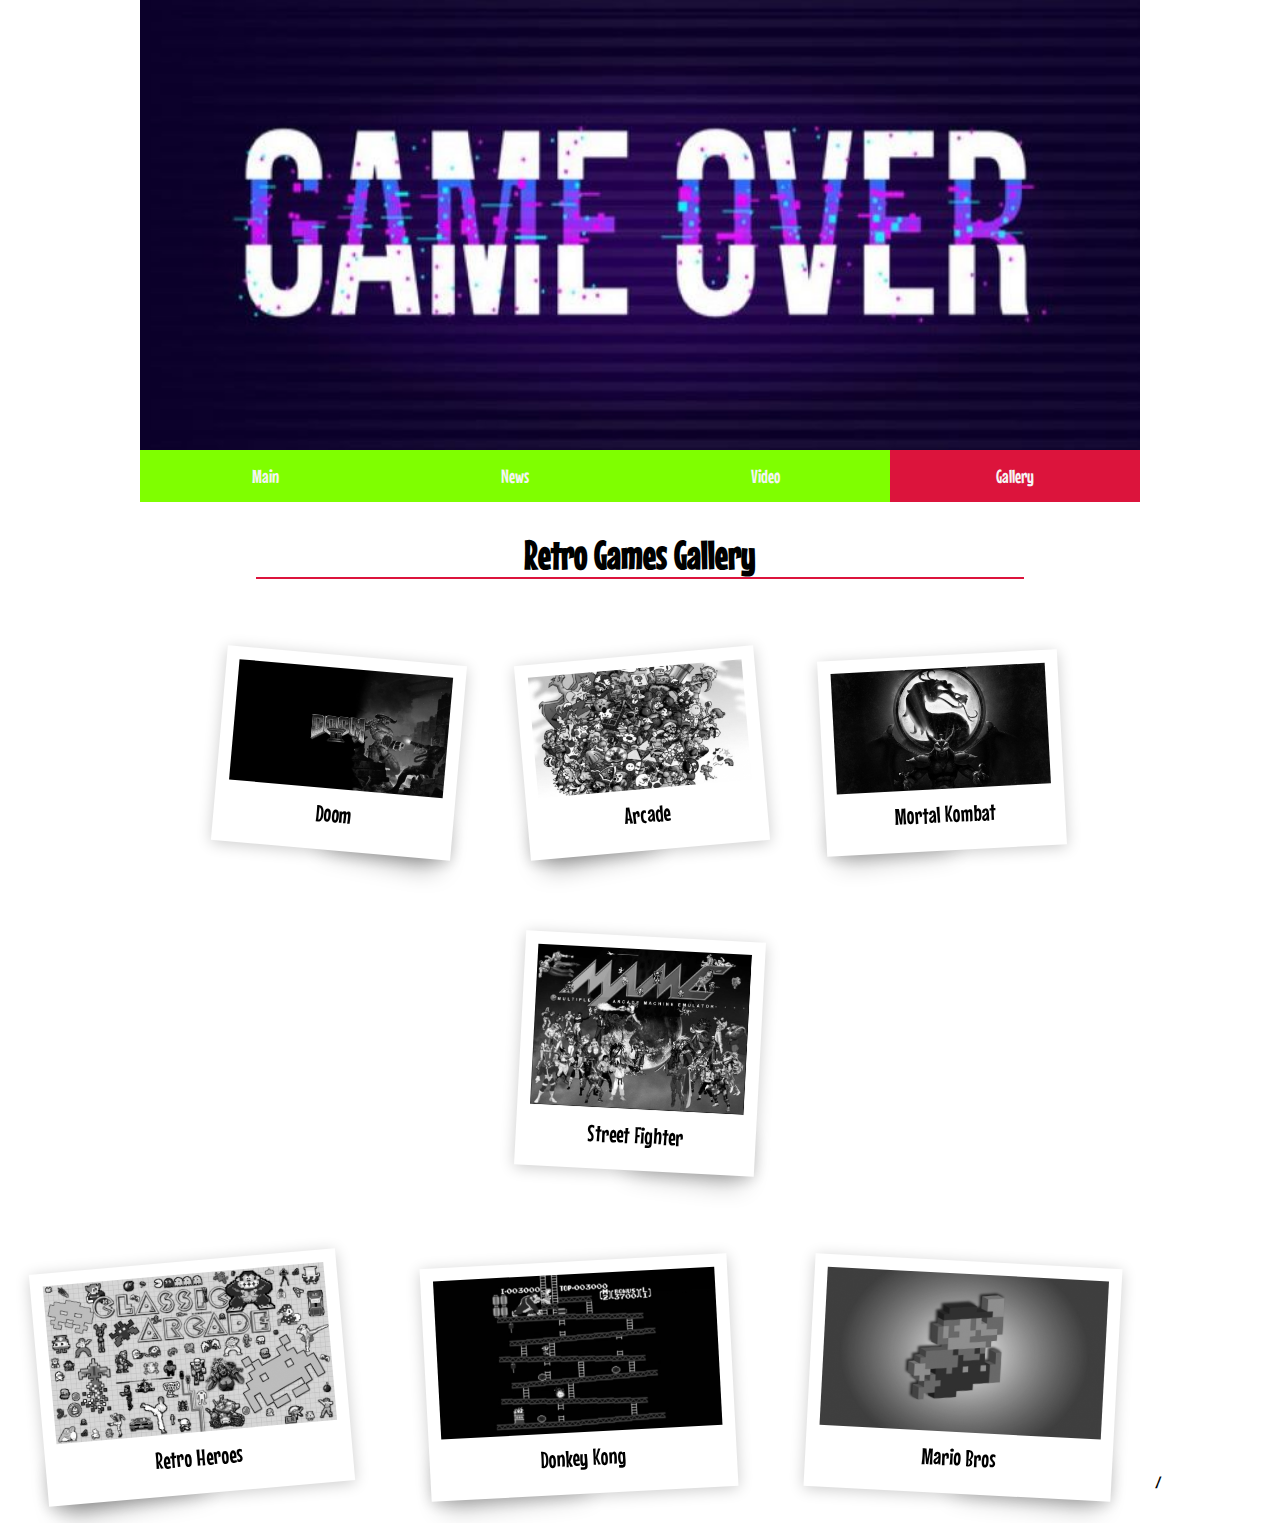
<file: gallery.html>
<!DOCTYPE html>
<html lang="en">
<head>
  <meta charset="UTF-8">
  <meta http-equiv="X-UA-Compatible" content="IE=edge">
  <meta name="viewport" content="width=device-width, initial-scale=1.0">
  <title>Retro Games</title>
  <link href="https://fonts.googleapis.com/css2?family=Mouse+Memoirs&display=swap" rel="stylesheet">
  <link rel="stylesheet" href="style.css">
  <link rel="icon" href="favicon.ico">
  <link rel="shortcut icon"
  href="favicon.ico" type="image/x-icon">
</head>
<body>
  <div id="wrapper">
<header>
<img src="game.jpg"alt="Retro"/>
</header>
<nav>
  <a class="menu"href="index.html">Main</a><a class="menu" href="news.html">News</a><a class="menu" href="video.html">Video</a><a class="menu current" href="gallery.html">Gallery</a>
</nav>
<section>
  <article>
    <h1>Retro Games Gallery</h1>
  </article>
</section>
<div class="item"><div class="polaroid"><img src="img1.jpg"><div class="caption">Doom</div>
</div>
</div>
<div class="item"><div class="polaroid"><img src="img2.jpg"><div class="caption">Arcade</div>
</div></div><div class="item"><div class="polaroid"><img src="img3.jpg"><div class="caption">Mortal Kombat</div>
</div></div><div class="item"><div class="polaroid"><img src="img4.jpg"><div class="caption">Street Fighter</div>
</div>
</div>
</div>
<div class="item"><div class="polaroid"><img src="img6.jpg"><div class="caption">Retro Heroes</div>
</div>
</div>
<div class="item">
<div class="polaroid"><img src="img14.jpg"><div class="caption">Donkey Kong</div>
</div></div></div><div class="item"><div class="polaroid"><img src="img5.jpg"><div class="caption">Mario Bros</div></div></div>/
</file>
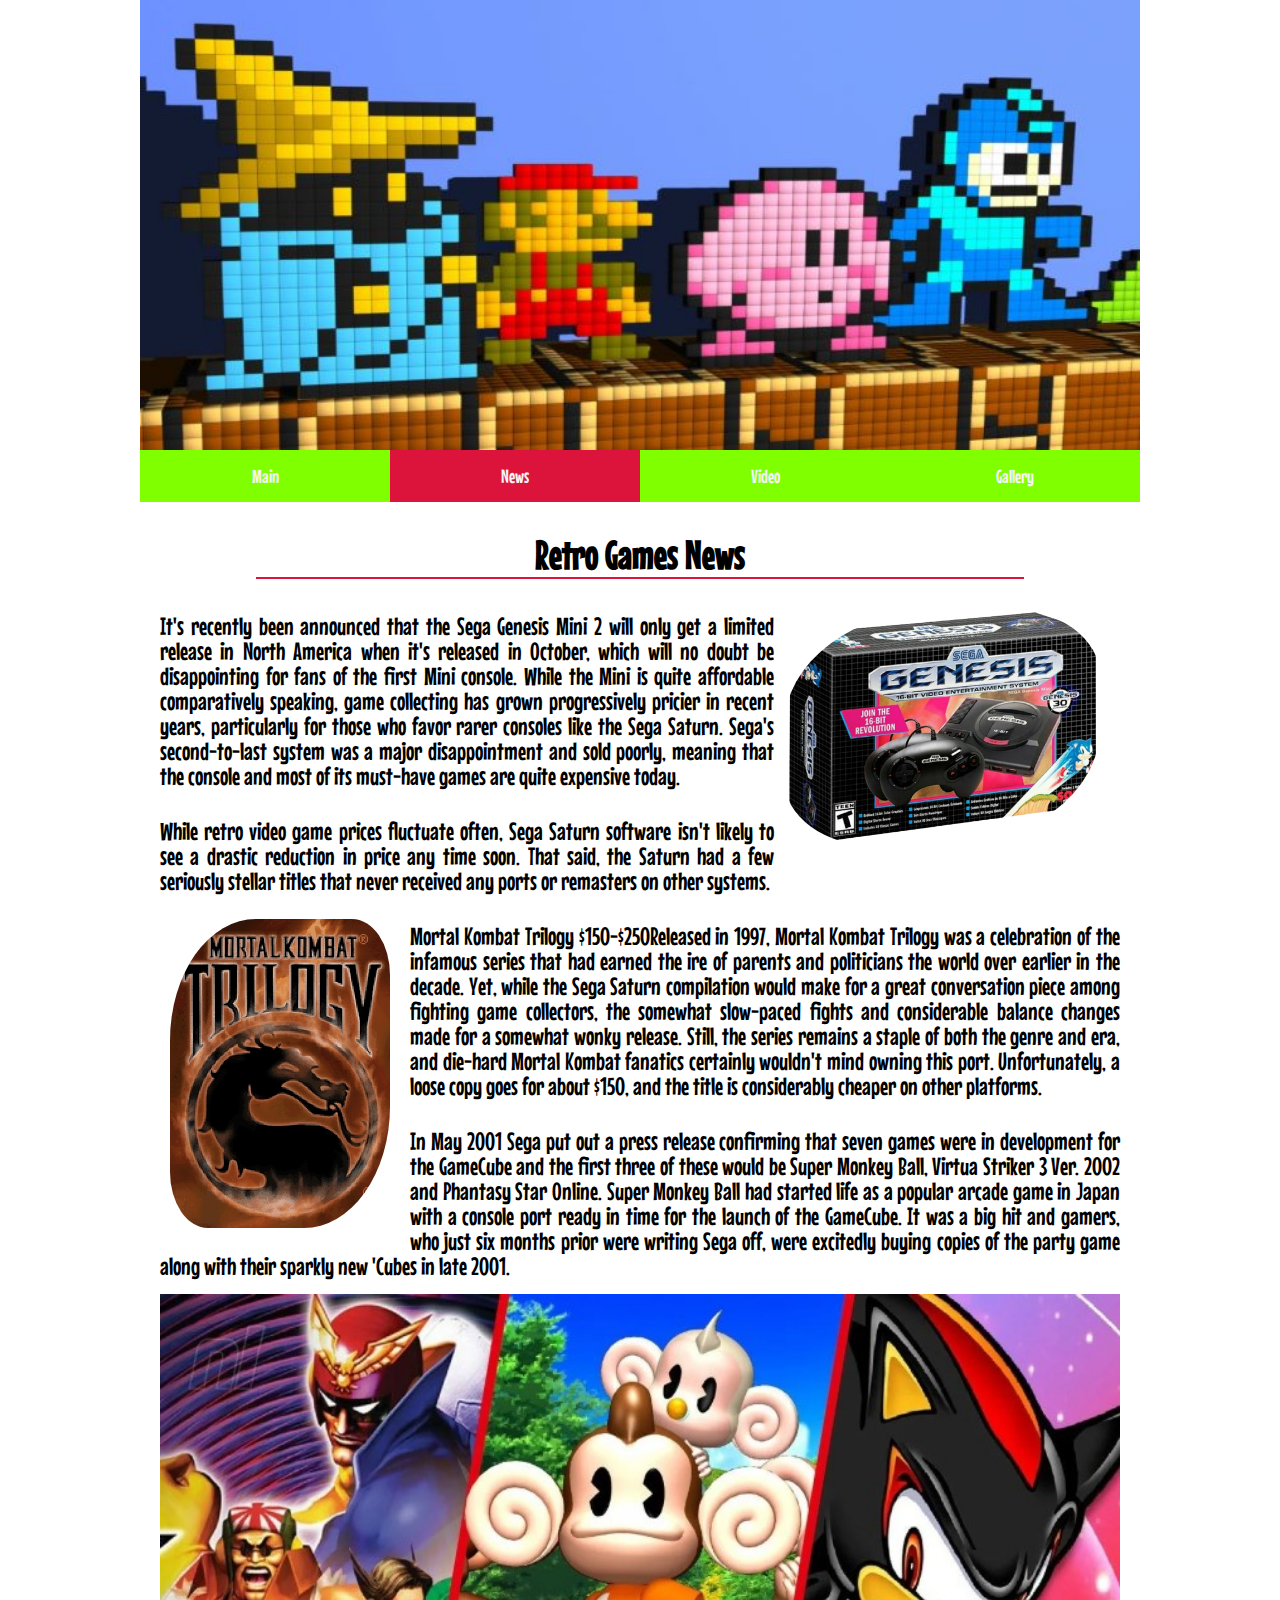
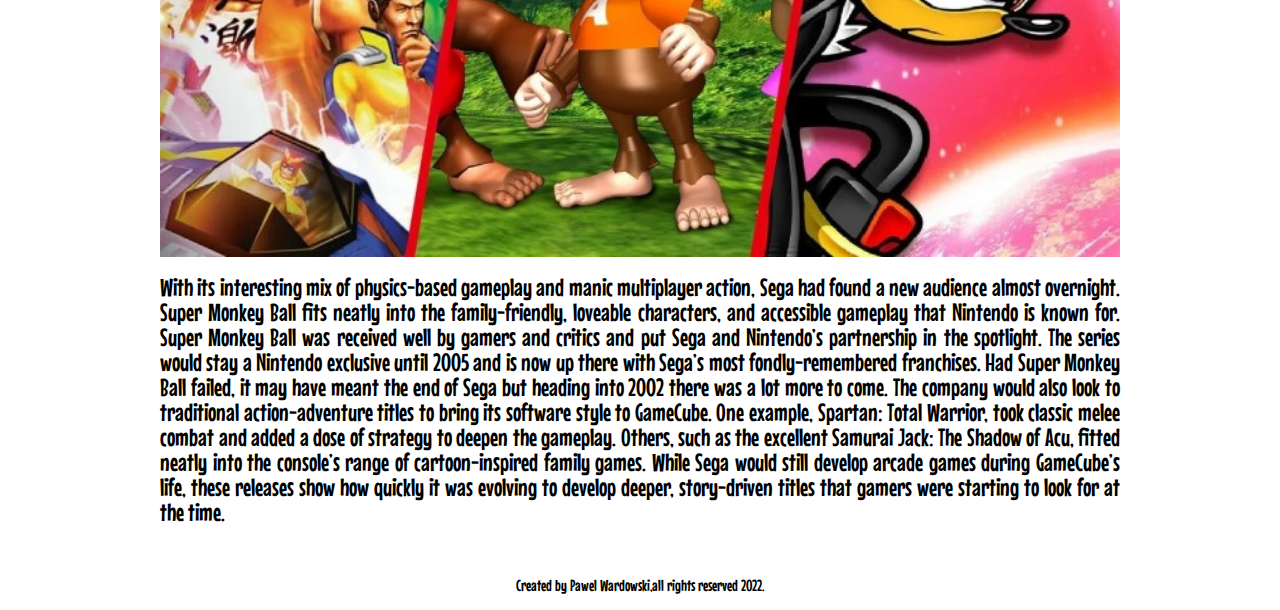
<file: news.html>
<!DOCTYPE html>
<html lang="en">
<head>
  <meta charset="UTF-8">
  <meta http-equiv="X-UA-Compatible" content="IE=edge">
  <meta name="viewport" content="width=device-width, initial-scale=1.0">
  <title>Retro Games</title>
  <link href="https://fonts.googleapis.com/css2?family=Mouse+Memoirs&display=swap" rel="stylesheet">
  <link rel="stylesheet" href="style.css">
  <link rel="icon" href="favicon.ico">
</head>
<body>
  <div id="wrapper">
<header>
<img src="img17.jpg"alt="Mbros"/>
</header>
<nav>
 <a class="menu"href="index.html">Main</a><a class="menu current" href="news.html">News</a><a class="menu" href="video.html">Video</a><a class="menu" href="gallery.html">Gallery</a>

</nav>

<section>
  <article>
  <h1>Retro Games News</h1>
  <img class=right src="sega.png"alt="sega16bit">
  <p>It's recently been announced that the Sega Genesis Mini 2 will only get a limited release in North America when it's released in October, which will no doubt be disappointing for fans of the first Mini console. While the Mini is quite affordable comparatively speaking, game collecting has grown progressively pricier in recent years, particularly for those who favor rarer consoles like the Sega Saturn. Sega's second-to-last system was a major disappointment and sold poorly, meaning that the console and most of its must-have games are quite expensive today.</p>
  <p>While retro video game prices fluctuate often, Sega Saturn software isn't likely to see a drastic reduction in price any time soon. That said, the Saturn had a few seriously stellar titles that never received any ports or remasters on other systems.</p>
  <img class="left1" src="mortal1.jpg" alt="mk">
  <p>Mortal Kombat Trilogy $150-$250Released in 1997, Mortal Kombat Trilogy was a celebration of the infamous series that had earned the ire of parents and politicians the world over earlier in the decade. Yet, while the Sega Saturn compilation would make for a great conversation piece among fighting game collectors, the somewhat slow-paced fights and considerable balance changes made for a somewhat wonky release.
  Still, the series remains a staple of both the genre and era, and die-hard Mortal Kombat fanatics certainly wouldn't mind owning this port. Unfortunately, a loose copy goes for about $150, and the title is considerably cheaper on other platforms.</p><p>In May 2001 Sega put out a press release confirming that seven games were in development for the GameCube and the first three of these would be Super Monkey Ball, Virtua Striker 3 Ver. 2002 and Phantasy Star Online. Super Monkey Ball had started life as a popular arcade game in Japan with a console port ready in time for the launch of the GameCube. It was a big hit and gamers, who just six months prior were writing Sega off, were excitedly buying copies of the party game along with their sparkly new 'Cubes in late 2001.</p>
  <img class="inside" src="monkey.jpg" width="1000" height="563"alt="Monkeys"><p>With its interesting mix of physics-based gameplay and manic multiplayer action, Sega had found a new audience almost overnight. Super Monkey Ball fits neatly into the family-friendly, loveable characters, and accessible gameplay that Nintendo is known for. Super Monkey Ball was received well by gamers and critics and put Sega and Nintendo’s partnership in the spotlight. The series would stay a Nintendo exclusive until 2005 and is now up there with Sega’s most fondly-remembered franchises. Had Super Monkey Ball failed, it may have meant the end of Sega but heading into 2002 there was a lot more to come.
    
    The company would also look to traditional action-adventure titles to bring its software style to GameCube. One example, Spartan: Total Warrior, took classic melee combat and added a dose of strategy to deepen the gameplay. Others, such as the excellent Samurai Jack: The Shadow of Acu, fitted neatly into the console’s range of cartoon-inspired family games.
    While Sega would still develop arcade games during GameCube’s life, these releases show how quickly it was evolving to develop deeper, story-driven titles that gamers were starting to look for at the time.</p>
  </article>
    
   <section>
</section>
<footer>Created by Pawel Wardowski,all rights reserved 2022.</footer>


</div>

<body></body>
  
</body>
</html>
</file>
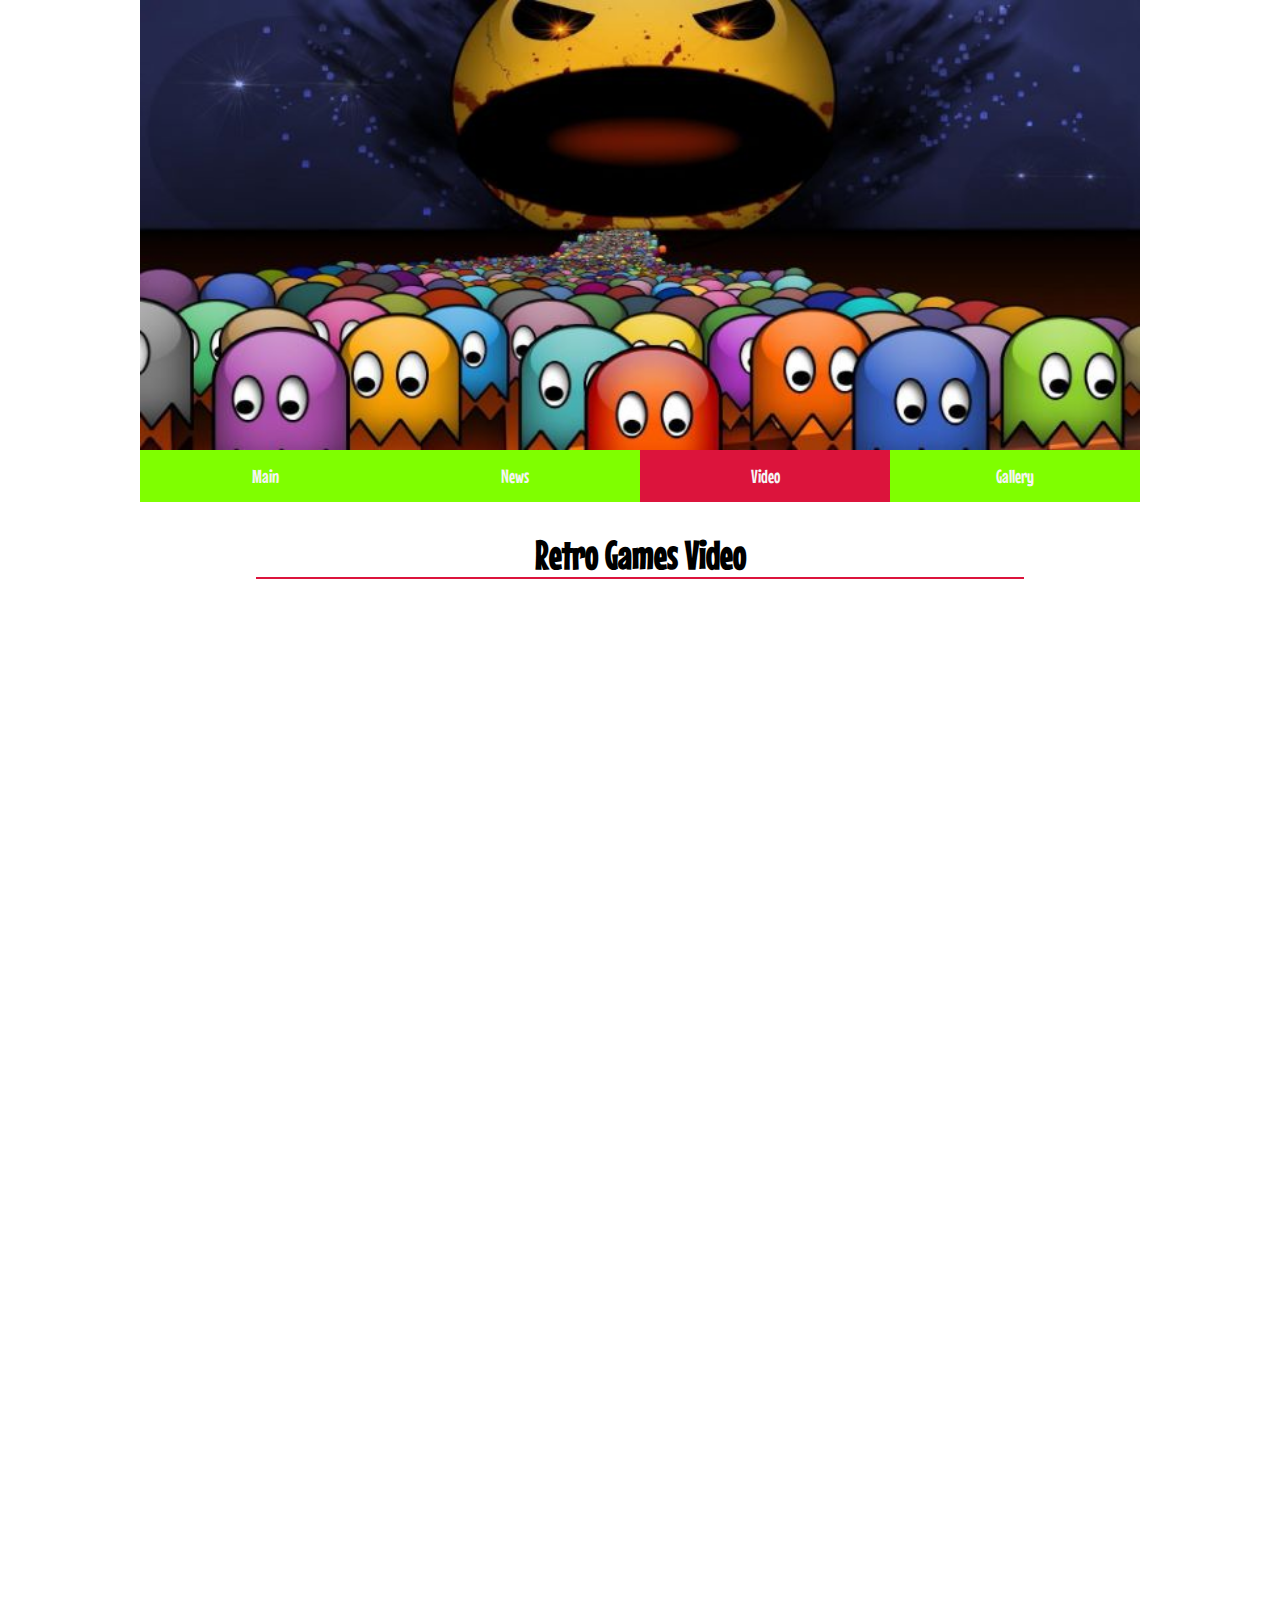
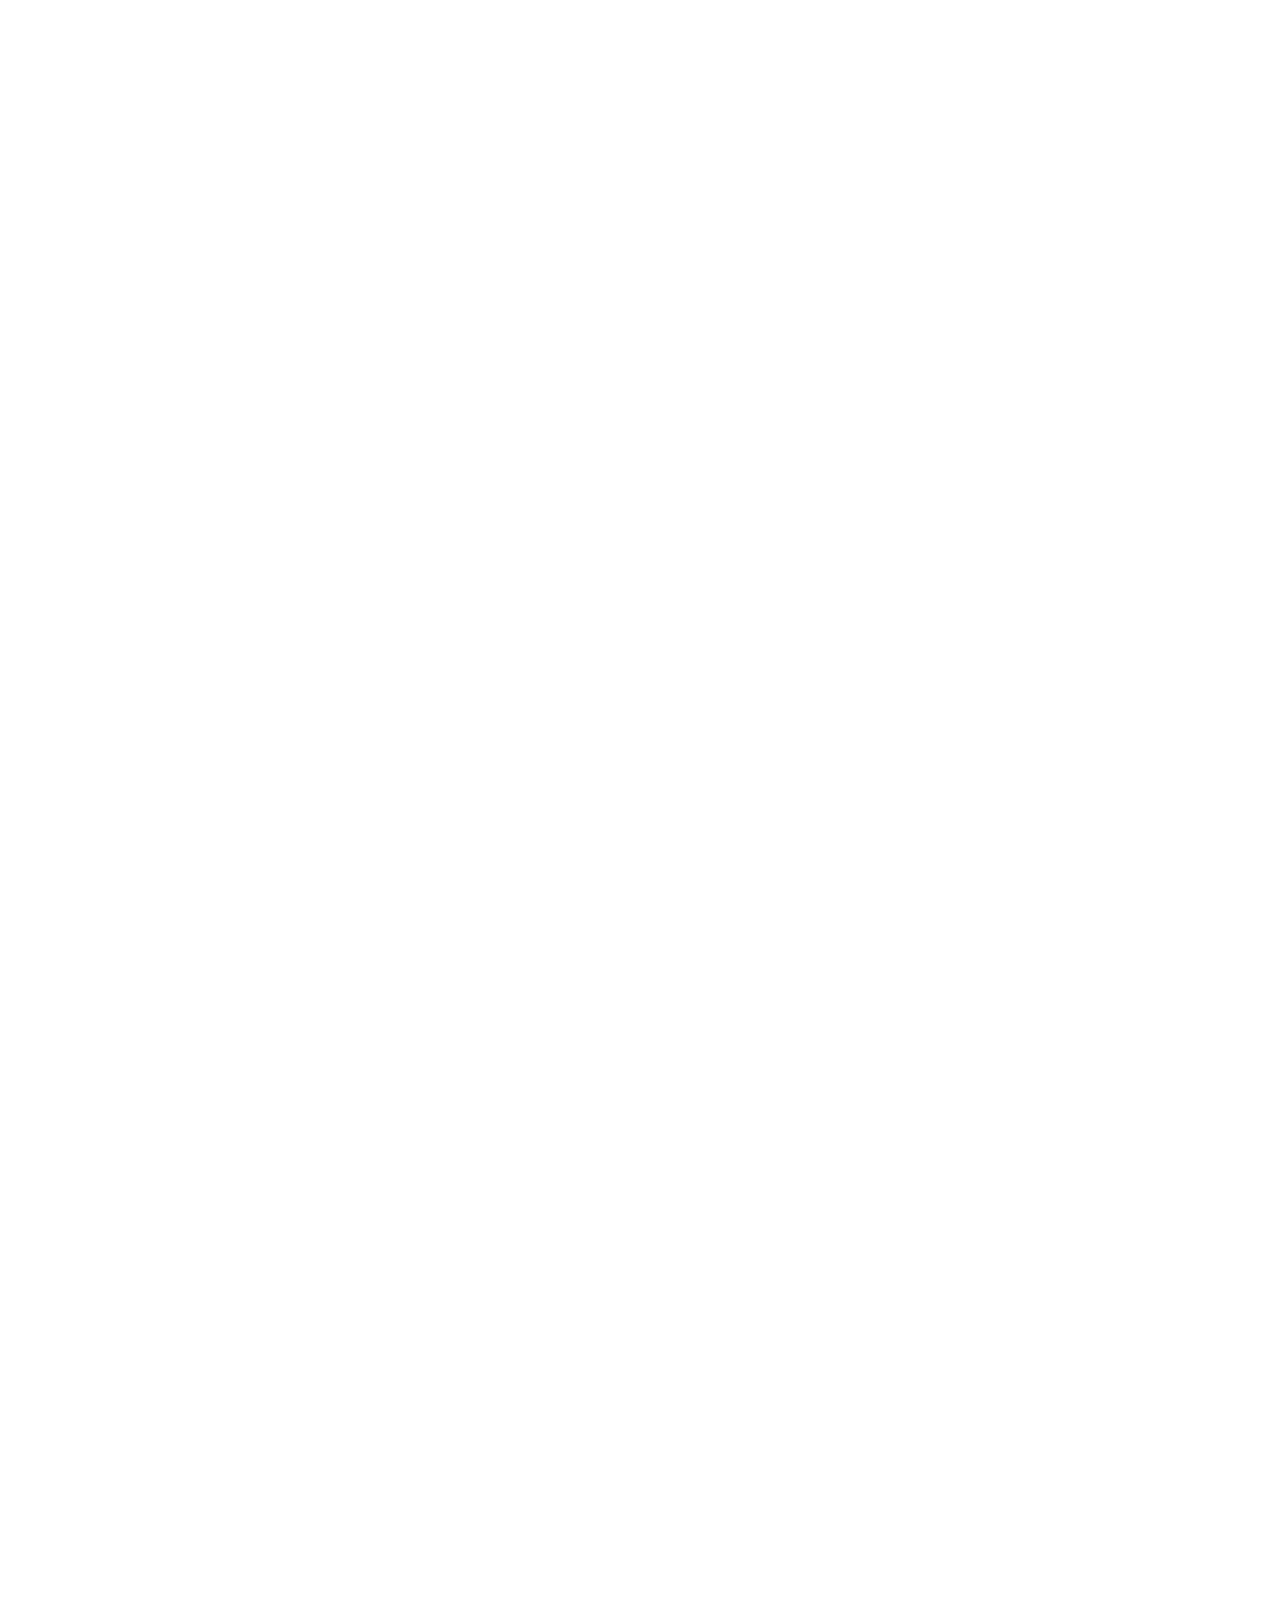
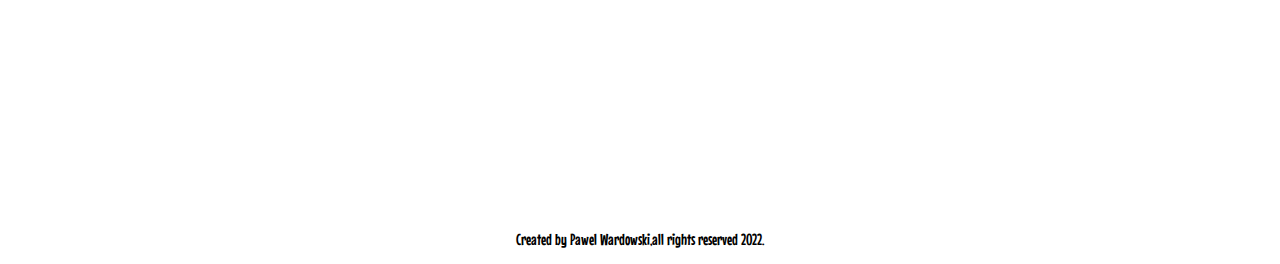
<file: video.html>
<!DOCTYPE html>
<html lang="en">
<head>
  <meta charset="UTF-8">
  <meta http-equiv="X-UA-Compatible" content="IE=edge">
  <meta name="viewport" content="width=device-width, initial-scale=1.0">
  <title>Retrox Games Shop</title>
  <link href="https://fonts.googleapis.com/css2?family=Mouse+Memoirs&display=swap" rel="stylesheet">
  <link rel="stylesheet" href="style.css">
  <link rel="icon" href="favicon.ico">
</head>
<body>
  <div id="wrapper">
<header>
<img class="link" src="img19.jpg"alt="PacM"/>
</header>
<nav>
 <a class="menu"href="index.html">Main</a><a class="menu" href="news.html">News</a><a class="menu current" href="video.html">Video</a><a class="menu" href="gallery.html">Gallery</a>

</nav>

<section>
  <article>
    <h1>Retro Games Video</h1>
  </article>
  <iframe width="1000" height="563" src="https://www.youtube.com/embed/njC2RHo194Y?start=20" title="YouTube video player" frameborder="0" allow="accelerometer; autoplay; clipboard-write; encrypted-media; gyroscope; picture-in-picture" allowfullscreen></iframe><iframe width="1000" height="563" src="https://www.youtube-nocookie.com/embed/PQs5tXqgg8Q?start=20" title="YouTube video player" frameborder="0" allow="accelerometer; autoplay; clipboard-write; encrypted-media; gyroscope; picture-in-picture" allowfullscreen></iframe><iframe width="1000" height="563" src="https://www.youtube-nocookie.com/embed/V_tXiOcIS_c?start=20" title="YouTube video player" frameborder="0" allow="accelerometer; autoplay; clipboard-write; encrypted-media; gyroscope; picture-in-picture" allowfullscreen></iframe><iframe width="1000" height="563" src="https://www.youtube-nocookie.com/embed/15J86CbKAL8?start=20" title="YouTube video player" frameborder="0" allow="accelerometer; autoplay; clipboard-write; encrypted-media; gyroscope; picture-in-picture" allowfullscreen></iframe><iframe width="1000" height="563" src="https://www.youtube-nocookie.com/embed/-f1ZaNnnfJY?start=20" title="YouTube video player" frameborder="0" allow="accelerometer; autoplay; clipboard-write; encrypted-media; gyroscope; picture-in-picture" allowfullscreen></iframe>
    
   <section>
</section>
<footer>Created by Pawel Wardowski,all rights reserved 2022.</footer>
</body>

</div>

<body></body>
  
</body>
</html>
</file>
<file: style.css>
* {
  margin: 0;
  padding: 0;
  font-family: 'Mouse Memoirs', sans-serif;
  box-sizing: border-box;
}
 #wrapper {
  max-width: 1000px;
  margin: 0 auto;
  text-align: center;
}
 header img {
  width: 100%;
  display: block;
 }
 .link {
  width:100%;
  display: block;
 }

 nav {
  background-color:chartreuse;
 }

a.menu {
  font-size: larger;
  display: inline-block;
  width: 25%;
  padding: 15px 30px;
  color:whitesmoke;
  text-decoration: none;
  text-align: center;
  -webkit-transition: all 1s ease ;
  transition: all 1s ease;
 }

 a.menu:hover {
  background-color: crimson;
 }

 .current {
  background-color: crimson;
 }

 article {
  margin-top:30px;
  margin-bottom: 20px;
  padding: 0 20px;
 }

 article h1 {
  font-size: 40px;
  text-align: center;
  margin: 0 10% 20px 10%;
  padding-bottom: 15px;
  border-bottom: 2px solid crimson;
 }

 article h1 {
  margin-top:30px;
  margin-bottom: 20px;
  padding: 0 20px;
 }


 img.left {
  float: left;
  margin: 0px 10px 10px 0;
  padding: 10px;
  width: 25%;
  border-radius: 50% 30%;
 }

 img.left1 {
  float: left;
  margin: 0px 10px 10px 0;
  padding: 10px;
  width: 25%;
  border-radius: 40% 20%;
 }

 article p {
  text-align: justify;
  line-height: 25px;
  font-size: 25px;
  padding: 15px 0 15px 0;

 }

 .right {
  float:right;
  margin: 0px 10px 10px 0;
  padding: 10px;
  width: 35%;
  border-radius: 50% 30%;
}

.bottom {
  width: 1000px;
}
.inside {
  width: 100%
}
iframe {
  width: 100%;
  display: flex;
}
footer {
  width: 100%;
  height: 100%;
  background-color:#fff;
  line-height: 50px;
  text-align: center;
  margin-top: 0;
}

* {
  box-sizing: border-box;
}


.polaroid {
  background-color:#fff;
  padding: 1rem;
  box-shadow: 0 0.2rem 1.2rem rgba(0,0,0,0.2);
  
}
.polaroid > img{
  max-width: 100%;
  height: auto;
}
.caption {
  font-size: 1.8rem;
  text-align: center;
  line-height: 2em;
}
.item {
  width: 30%;
  display: inline-block;
  margin-top: 2rem;
  filter: grayscale(100%);
}
.item .polaroid:before {
  content: '';
  position: absolute;
  z-index: -1;
  transition: all 0.35s;
}
.item:nth-of-type(4n+1) {
  transform: scale(0.8, 0.8) rotate(5deg);
  transition: all 0.35s;
}
.item:nth-of-type(4n+1) .polaroid:before {
  transform: rotate(6deg);
  height: 20%;
  width: 47%;
  bottom: 30px;
  right: 12px;
  box-shadow: 0 2.1rem 2rem rgba(0,0,0,0.4);
}
.item:nth-of-type(4n+2) {
  transform: scale(0.8, 0.8) rotate(-5deg);
  transition: all 0.35s;
}
.item:nth-of-type(4n+2) .polaroid:before {
  transform: rotate(-6deg);
  height: 20%;
  width: 47%;
  bottom: 30px;
  left: 12px;
  box-shadow: 0 2.1rem 2rem rgba(0,0,0,0.4);
}
.item:nth-of-type(4n+4) {
  transform: scale(0.8, 0.8) rotate(3deg);
  transition: all 0.35s;
}
.item:nth-of-type(4n+4) .polaroid:before {
  transform: rotate(4deg);
  height: 20%;
  width: 47%;
  bottom: 30px;
  right: 12px;
  box-shadow: 0 2.1rem 2rem rgba(0,0,0,0.3);
}
.item:nth-of-type(4n+3) {
  transform: scale(0.8, 0.8) rotate(-3deg);
  transition: all 0.35s;
}
.item:nth-of-type(4n+3) .polaroid:before {
  transform: rotate(-4deg);
  height: 20%;
  width: 47%;
  bottom: 30px;
  left: 12px;
  box-shadow: 0 2.1rem 2rem rgba(0,0,0,0.3);
}
.item:hover {
  filter: none;
  transform: scale(1, 1) rotate(0deg) !important;
  transition: all 0.35s;
}
.item:hover .polaroid:before {
  content: '';
  position: absolute;
  z-index: -1;
  transform: rotate(0deg);
  height: 90%;
  width: 90%;
  bottom: 0%;
  right: 5%;
  box-shadow: 0 1rem 3rem rgba(0,0,0,0.2);
  transition: all 0.35s;
}
</file>
